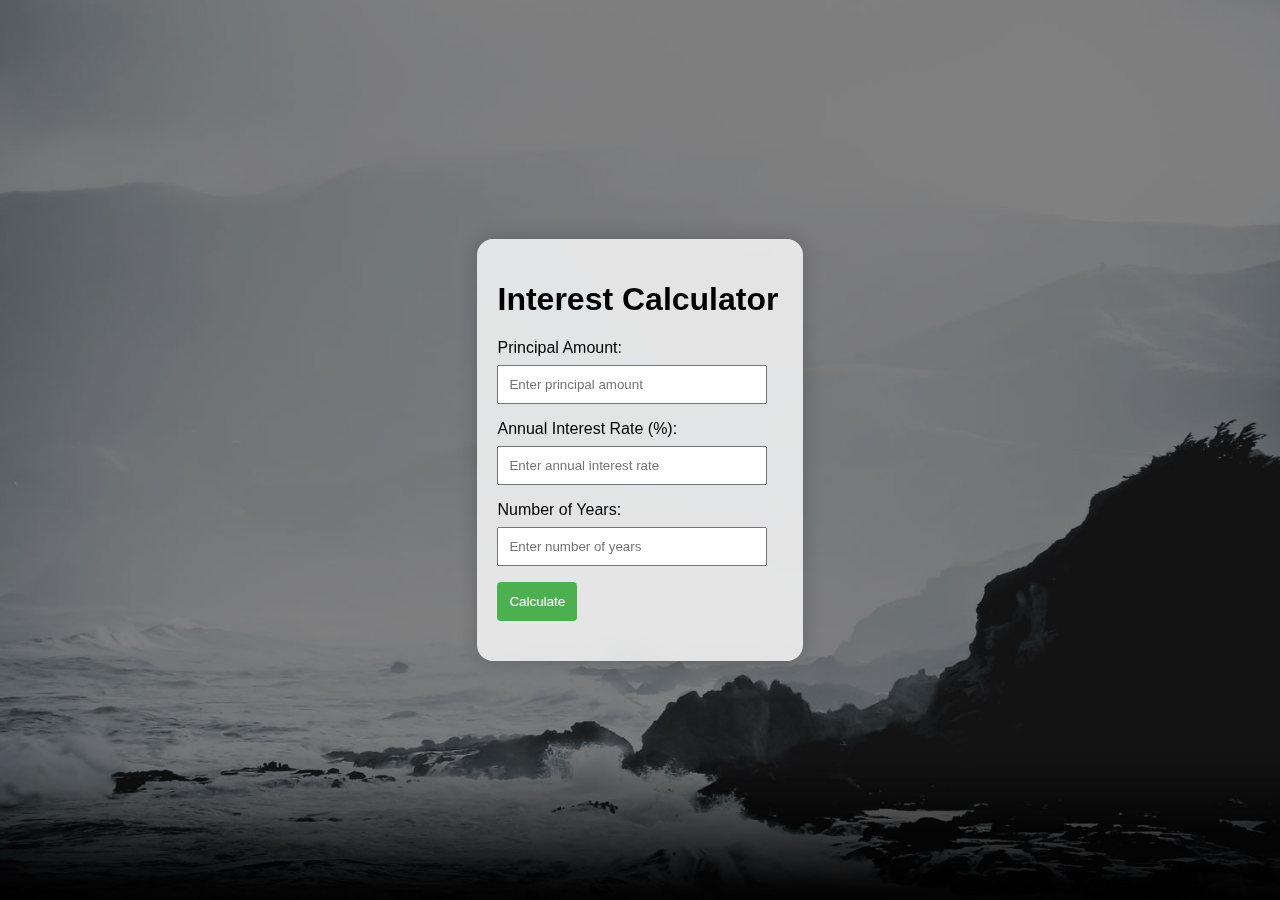
<file: interestcalculator.html>
<!DOCTYPE html>
<html lang="en">
<head>
    <meta charset="UTF-8">
    <meta name="viewport" content="width=device-width, initial-scale=1.0">
    <link rel="stylesheet" href="interestcalculatorstyles.css">
    <title>Interest Calculator</title>
</head>
<body>
    <div class="calculator">
        
        <h1>Interest Calculator</h1>
        <label for="principal">Principal Amount:</label>
        <input type="number" id="principal" placeholder="Enter principal amount">

        <label for="rate">Annual Interest Rate (%):</label>
        <input type="number" id="rate" placeholder="Enter annual interest rate">

        <label for="years">Number of Years:</label>
        <input type="number" id="years" placeholder="Enter number of years">

        <button onclick="calculateInterest()">Calculate</button>

        <div id="result"></div>
    </div>

    <script src="scriptt.js"></script>
</body>
</html>
</file>
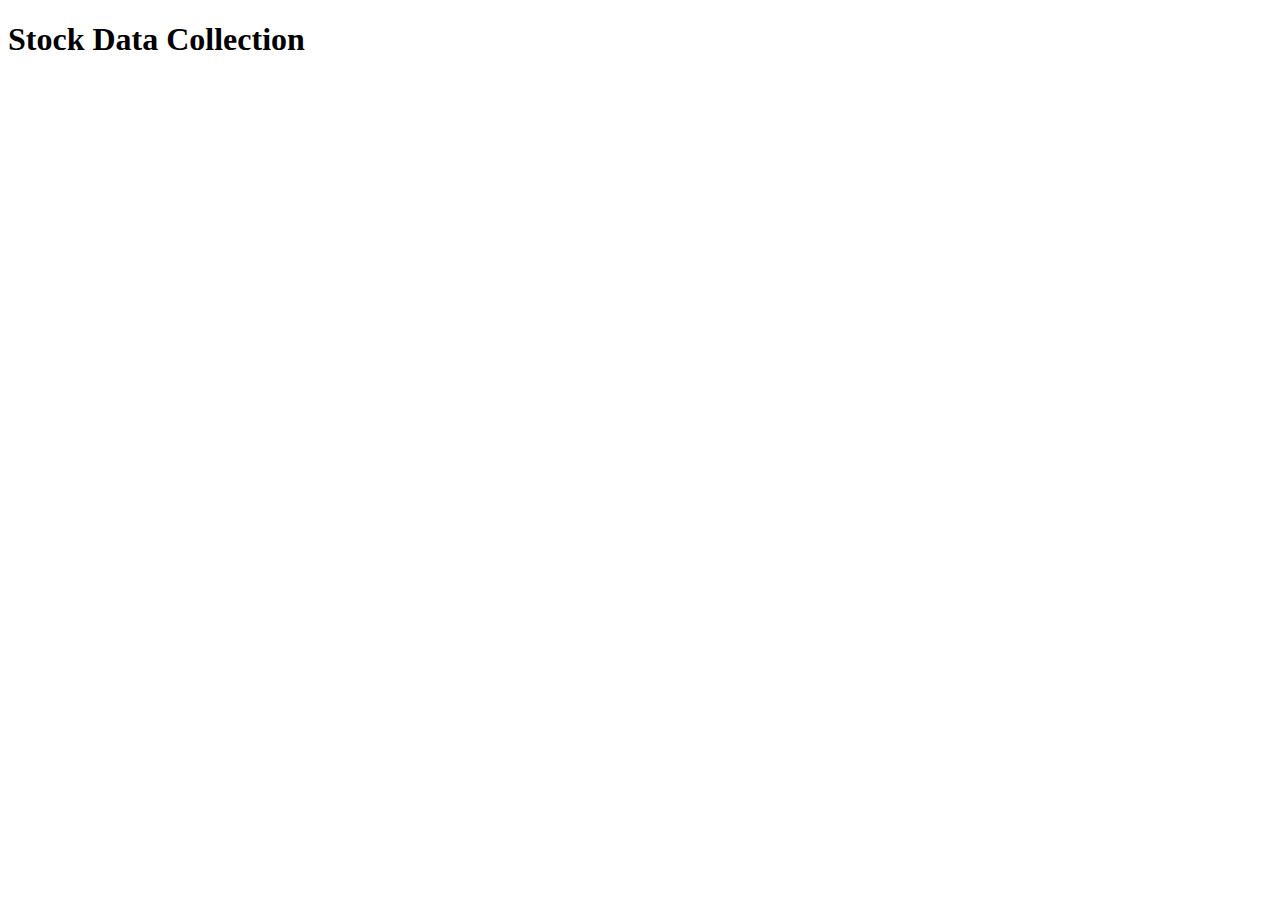
<file: testing.html>
<!DOCTYPE html>
<html lang="en">
<head>
  <meta charset="UTF-8">
  <meta name="viewport" content="width=device-width, initial-scale=1.0">
  <title>Stock Data Collection</title>
</head>
<body>

  <h1>Stock Data Collection</h1>

  <script>
    async function fetchStockData() {
      try {
        // Fetch HTML content from the specified URL using the browser's fetch API
        const response = await fetch('https://www.slickcharts.com/sp500');
        
        // Ensure the response is successful
        if (!response.ok) {
          throw new Error(`Failed to fetch data. Status: ${response.status}`);
        }

        // Get the text content of the response
        const html = await response.text();

        // Create a virtual DOM using DOMParser
        const parser = new DOMParser();
        const doc = parser.parseFromString(html, 'text/html');

        // Extract relevant data using selectors
        const stockData = [];
        doc.querySelectorAll('.table tbody tr').forEach((row) => {
          const [symbol, name, price, change] = row.querySelectorAll('td').map(td => td.textContent.trim());
          stockData.push({ symbol, name, price: parseFloat(price.replace('$', '').replace(',', '')), change: parseFloat(change.replace('%', '')) });
        });

        // Display the collected stock data
        console.log(stockData);
      } catch (error) {
        console.error('Error fetching stock data:', error.message);
      }
    }

    // Call the function to fetch and display stock data
    fetchStockData();
  </script>

</body>
</html>
</file>
<file: interestcalculatorstyles.css>
/* body {
    font-family: Arial, sans-serif;
    background-color: #f4f4f4;
    display: flex;
    justify-content: center;
    align-items: center;
    height: 100vh;
    margin: 0;
}

.calculator {
    background-color: #fff;
    padding: 20px;
    border-radius: 8px;
    box-shadow: 0 0 10px rgba(0, 0, 0, 0.1);
}

label {
    display: block;
    margin-bottom: 8px;
}

input {
    width: 100%;
    padding: 8px;
    margin-bottom: 16px;
    box-sizing: border-box;
}

button {
    background-color: #4caf50;
    color: #fff;
    padding: 10px;
    border: none;
    border-radius: 4px;
    cursor: pointer;
}

button:hover {
    background-color: #45a049;
}

#result {
    margin-top: 20px;
    font-weight: bold;
} */


body {
    font-family: Arial, sans-serif;
    background-image: url("intro-bg.jpg"); /* Replace 'your-background-image.jpg' with the path to your background image */
    background-size: cover;
    background-position: center;
    display: flex;
    justify-content: center;
    align-items: center;
    height: 100vh;
    margin: 0;
}

.calculator {
    background-color: rgba(255, 255, 255, 0.8); /* Transparent white background */
    padding: 20px;
    border-radius: 16px; /* Larger border radius */
    backdrop-filter: blur(10px); /* Blurry background effect */
    box-shadow: 0 0 20px rgba(0, 0, 0, 0.2); /* Increased box shadow for a subtle lift */
}

label {
    display: block;
    margin-bottom: 8px;
}

input {
    width: calc(100% - 16px); /* Adjusted width to account for padding */
    padding: 10px;
    margin-bottom: 16px;
    box-sizing: border-box;
}

button {
    background-color: #4caf50;
    color: #fff;
    padding: 12px;
    border: none;
    border-radius: 4px;
    cursor: pointer;
}

button:hover {
    background-color: #45a049;
}

#result {
    margin-top: 20px;
    font-weight: bold;
    color: #333; /* Adjusted text color for better visibility */
}
</file>
